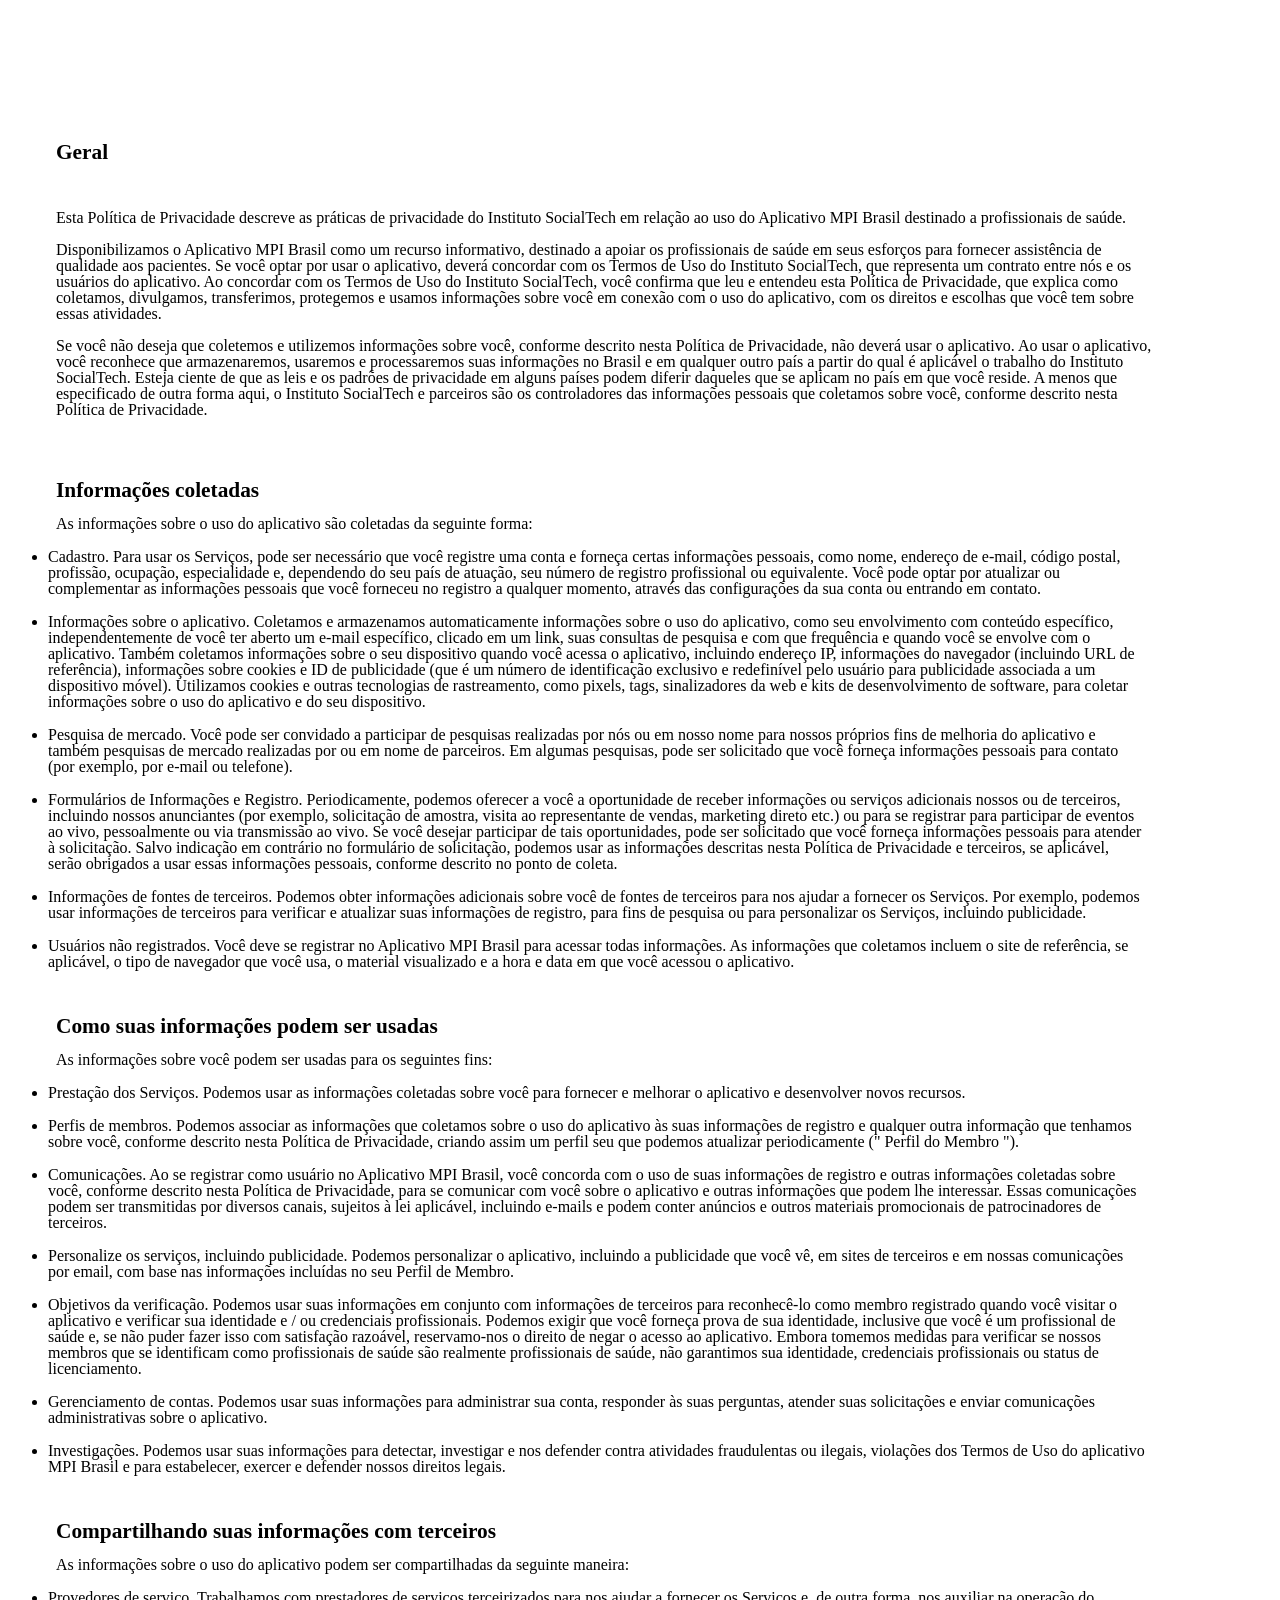
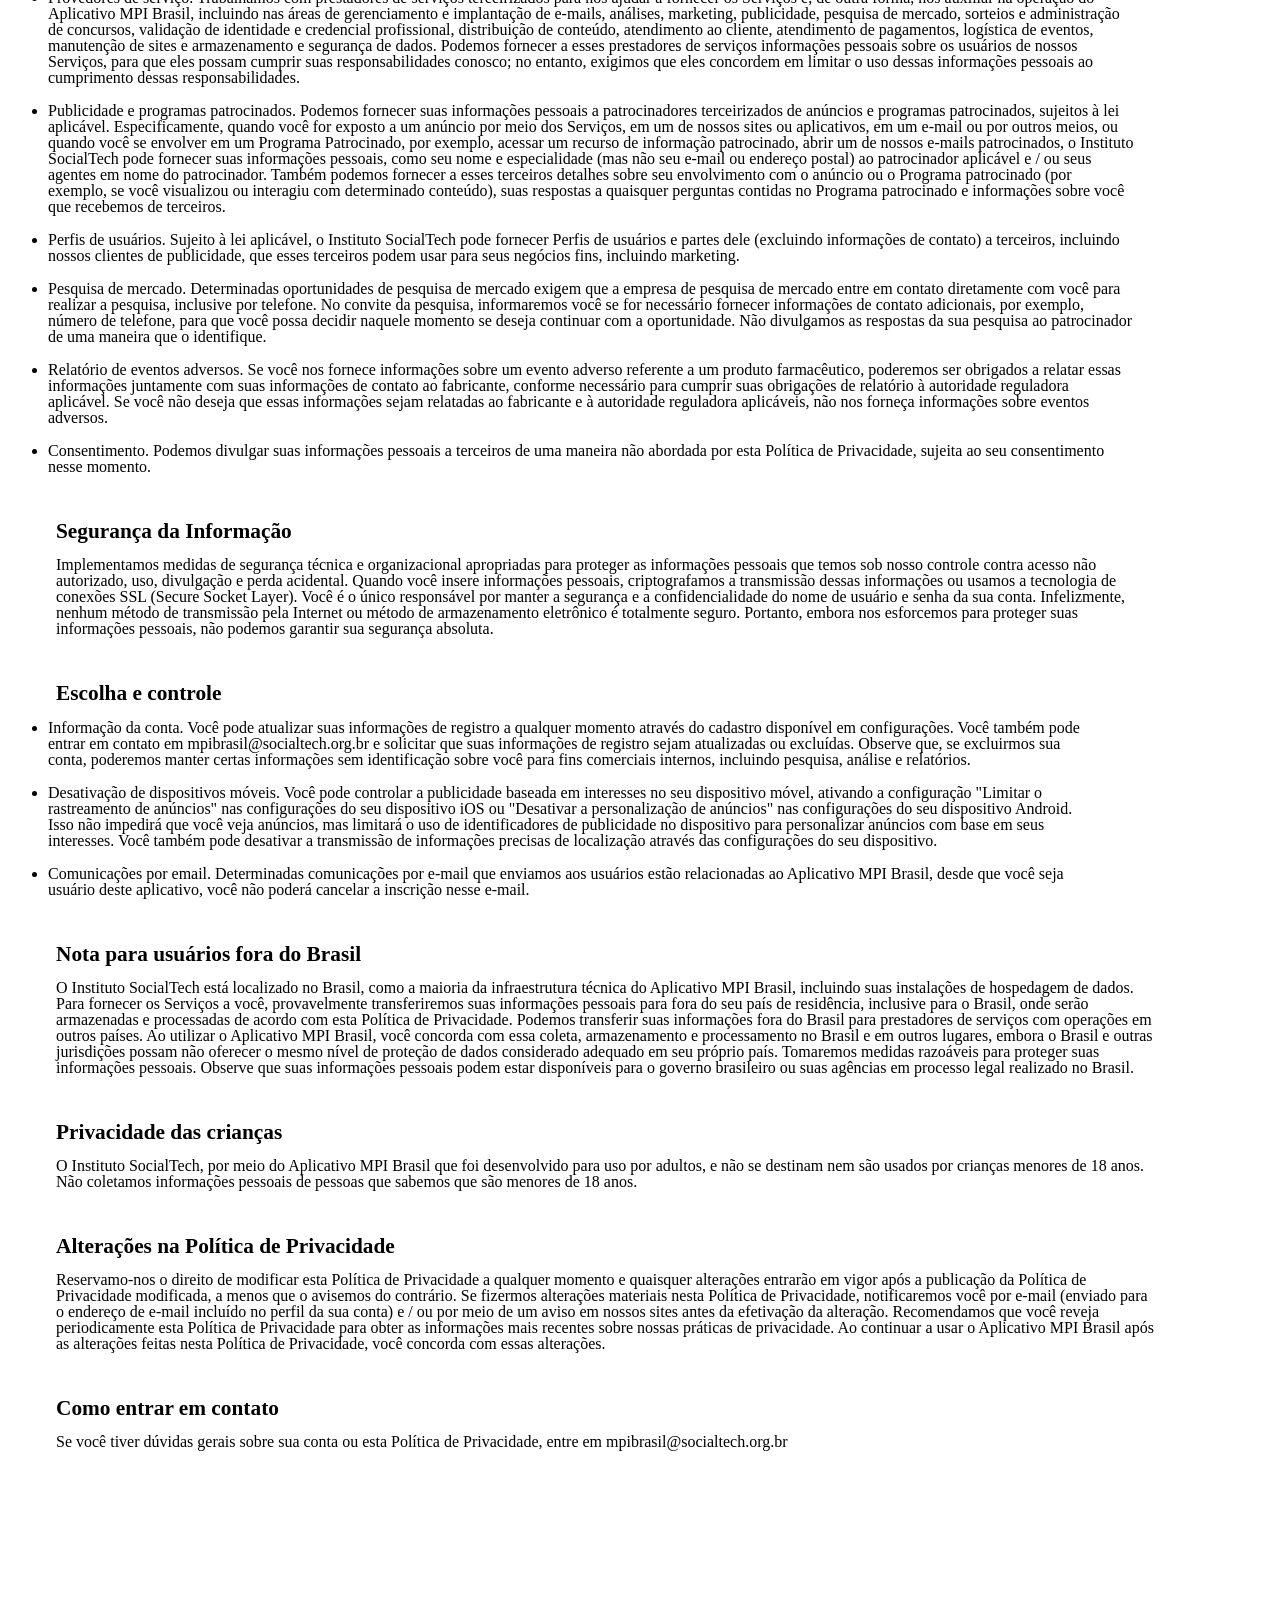
<file: privacy/index.html>
<!DOCTYPE html>
<html>
<head>
	<meta http-equiv="content-type" content="text/html; charset=utf-8"/>
	<title></title>
	<meta name="generator" content="LibreOffice 7.5.0.3 (MacOSX)"/>
	<meta name="created" content="2023-02-14T19:57:30.112119237"/>
	<meta name="changed" content="2023-02-14T20:10:56.676864405"/>
	<style type="text/css">
		@page { size: 8.27in 11.69in; margin: 0.79in }
		p { line-height: 115%; margin-bottom: 0.1in; background: transparent }
		a:link { color: #000080; text-decoration: underline }
		a:visited { color: #800000; text-decoration: underline }
	</style>
</head>
<body lang="en-US" link="#000080" vlink="#800000" dir="ltr"><p style="line-height: 100%; margin-left: 0.5in; margin-right: 1.19in; margin-bottom: 0in; background: transparent">
<br/>

</p>
<p style="line-height: 100%; margin-left: 0.5in; margin-right: 1.19in; margin-bottom: 0in; background: transparent">
<br/>

</p>
<p style="line-height: 100%; margin-left: 0.5in; margin-right: 1.19in; margin-bottom: 0in; background: transparent">
<br/>

</p>
<p style="line-height: 100%; margin-left: 0.5in; margin-right: 1.19in; margin-bottom: 0in; background: transparent">
<br/>

</p>
<p style="line-height: 100%; margin-left: 0.5in; margin-right: 1.19in; margin-bottom: 0in; background: transparent">
<font face="Helvetica Neue"><font size="4" style="font-size: 16pt"><b>Geral</b></font>
</font>
</p>
<p style="line-height: 100%; margin-left: 0.5in; margin-right: 1.19in; margin-bottom: 0in; background: transparent">
<br/>

</p>
<p style="line-height: 100%; margin-left: 0.5in; margin-right: 1.19in; margin-bottom: 0in; background: transparent">
<font face="Helvetica Neue">Esta Política de Privacidade descreve as
práticas de privacidade do Instituto SocialTech em relação ao uso
do Aplicativo MPI Brasil destinado a profissionais de saúde. </font>
</p>
<p style="line-height: 100%; margin-left: 0.5in; margin-right: 1.19in; margin-bottom: 0in; background: transparent">
<font face="Helvetica Neue">Disponibilizamos o Aplicativo MPI Brasil
como um recurso informativo, destinado a apoiar os profissionais de
saúde em seus esforços para fornecer assistência de qualidade aos
pacientes. Se você optar por usar o aplicativo, deverá concordar
com os Termos de Uso do Instituto SocialTech, que representa um
contrato entre nós e os usuários do aplicativo. Ao concordar com os
Termos de Uso do Instituto SocialTech, você confirma que leu e
entendeu esta Política de Privacidade, que explica como coletamos,
divulgamos, transferimos, protegemos e usamos informações sobre
você em conexão com o uso do aplicativo, com os direitos e escolhas
que você tem sobre essas atividades. </font>
</p>
<p style="line-height: 100%; margin-left: 0.5in; margin-right: 1.19in; margin-bottom: 0in; background: transparent">
<font face="Helvetica Neue">Se você não deseja que coletemos e
utilizemos informações sobre você, conforme descrito nesta
Política de Privacidade, não deverá usar o aplicativo. Ao usar o
aplicativo, você reconhece que armazenaremos, usaremos e
processaremos suas informações no Brasil e em qualquer outro país
a partir do qual é aplicável o trabalho do Instituto SocialTech.
Esteja ciente de que as leis e os padrões de privacidade em alguns
países podem diferir daqueles que se aplicam no país em que você
reside. A menos que especificado de outra forma aqui, o Instituto
SocialTech e parceiros são os controladores das informações
pessoais que coletamos sobre você, conforme descrito nesta Política
de Privacidade. </font>
</p>
<p style="line-height: 100%; margin-left: 0.5in; margin-right: 1.19in; margin-bottom: 0in; background: transparent">
<font face="Helvetica Neue"><br/>
</font><br/>

</p>
<p style="line-height: 100%; margin-left: 0.5in; margin-right: 1.19in; margin-bottom: 0in; background: transparent">
<font face="Helvetica Neue"><font size="4" style="font-size: 16pt"><b>Informações
coletadas</b></font> </font>
</p>
<p style="line-height: 100%; margin-left: 0.5in; margin-right: 1.19in; margin-bottom: 0in; background: transparent">
<font face="Helvetica Neue">As informações sobre o uso do
aplicativo são coletadas da seguinte forma: </font>
</p>
<ul>
	<li><p style="line-height: 100%; margin-right: 1.31in; margin-bottom: 0in; background: transparent; page-break-before: auto">
	<font face="Helvetica Neue">Cadastro. Para usar os Serviços, pode
	ser necessário que você registre uma conta e forneça certas
	informações pessoais, como nome, endereço de e-mail, código
	postal, profissão, ocupação, especialidade e, dependendo do seu
	país de atuação, seu número de registro profissional ou
	equivalente. Você pode optar por atualizar ou complementar as
	informações pessoais que você forneceu no registro a qualquer
	momento, através das configurações da sua conta ou entrando em
	contato. </font>
	</p>
	<li><p style="line-height: 100%; margin-right: 1.31in; margin-bottom: 0in; background: transparent">
	<font face="Helvetica Neue">Informações sobre o aplicativo.
	Coletamos e armazenamos automaticamente informações sobre o uso do
	aplicativo, como seu envolvimento com conteúdo específico,
	independentemente de você ter aberto um e-mail específico, clicado
	em um link, suas consultas de pesquisa e com que frequência e
	quando você se envolve com o aplicativo. Também coletamos
	informações sobre o seu dispositivo quando você acessa o
	aplicativo, incluindo endereço IP, informações do navegador
	(incluindo URL de referência), informações sobre cookies e ID de
	publicidade (que é um número de identificação exclusivo e
	redefinível pelo usuário para publicidade associada a um
	dispositivo móvel). Utilizamos cookies e outras tecnologias de
	rastreamento, como pixels, tags, sinalizadores da web e kits de
	desenvolvimento de software, para coletar informações sobre o uso
	do aplicativo e do seu dispositivo. </font>
	</p>
	<li><p style="line-height: 100%; margin-right: 1.31in; margin-bottom: 0in; background: transparent">
	<font face="Helvetica Neue">Pesquisa de mercado. Você pode ser
	convidado a participar de pesquisas realizadas por nós ou em nosso
	nome para nossos próprios fins de melhoria do aplicativo e também
	pesquisas de mercado realizadas por ou em nome de parceiros. Em
	algumas pesquisas, pode ser solicitado que você forneça
	informações pessoais para contato (por exemplo, por e-mail ou
	telefone). </font>
	</p>
	<li><p style="line-height: 100%; margin-right: 1.31in; margin-bottom: 0in; background: transparent">
	<font face="Helvetica Neue">Formulários de Informações e
	Registro. Periodicamente, podemos oferecer a você a oportunidade de
	receber informações ou serviços adicionais nossos ou de
	terceiros, incluindo nossos anunciantes (por exemplo, solicitação
	de amostra, visita ao representante de vendas, marketing direto
	etc.) ou para se registrar para participar de eventos ao vivo,
	pessoalmente ou via transmissão ao vivo. Se você desejar
	participar de tais oportunidades, pode ser solicitado que você
	forneça informações pessoais para atender à solicitação. Salvo
	indicação em contrário no formulário de solicitação, podemos
	usar as informações descritas nesta Política de Privacidade e
	terceiros, se aplicável, serão obrigados a usar essas informações
	pessoais, conforme descrito no ponto de coleta. </font>
	</p>
	<li><p style="line-height: 100%; margin-right: 1.31in; margin-bottom: 0in; background: transparent">
	<font face="Helvetica Neue">Informações de fontes de terceiros.
	Podemos obter informações adicionais sobre você de fontes de
	terceiros para nos ajudar a fornecer os Serviços. Por exemplo,
	podemos usar informações de terceiros para verificar e atualizar
	suas informações de registro, para fins de pesquisa ou para
	personalizar os Serviços, incluindo publicidade. </font>
	</p>
	<li><p style="line-height: 100%; margin-right: 1.31in; margin-bottom: 0in; background: transparent">
	<font face="Helvetica Neue">Usuários não registrados. Você deve
	se registrar no Aplicativo MPI Brasil para acessar todas
	informações. As informações que coletamos incluem o site de
	referência, se aplicável, o tipo de navegador que você usa, o
	material visualizado e a hora e data em que você acessou o
	aplicativo. </font>
	</p>
</ul>
<p style="line-height: 100%; margin-left: 0.5in; margin-right: 1.19in; margin-bottom: 0in; background: transparent">
<br/>

</p>
<p style="line-height: 100%; margin-left: 0.5in; margin-right: 1.19in; margin-bottom: 0in; background: transparent">
<font face="Helvetica Neue"><font size="4" style="font-size: 16pt"><b>Como
suas informações podem ser usadas</b></font> </font>
</p>
<p style="line-height: 100%; margin-left: 0.5in; margin-right: 1.19in; margin-bottom: 0in; background: transparent">
<font face="Helvetica Neue">As informações sobre você podem ser
usadas para os seguintes fins: </font>
</p>
<ul>
	<li><p style="line-height: 100%; margin-right: 1.31in; margin-bottom: 0in; background: transparent; page-break-before: auto">
	<font face="Helvetica Neue">Prestação dos Serviços. Podemos usar
	as informações coletadas sobre você para fornecer e melhorar o
	aplicativo e desenvolver novos recursos. </font>
	</p>
	<li><p style="line-height: 100%; margin-right: 1.31in; margin-bottom: 0in; background: transparent">
	<font face="Helvetica Neue">Perfis de membros. Podemos associar as
	informações que coletamos sobre o uso do aplicativo às suas
	informações de registro e qualquer outra informação que tenhamos
	sobre você, conforme descrito nesta Política de Privacidade,
	criando assim um perfil seu que podemos atualizar periodicamente (&quot;
	Perfil do Membro &quot;).</font></p>
	<li><p style="line-height: 100%; margin-right: 1.31in; margin-bottom: 0in; background: transparent">
	<font face="Helvetica Neue">Comunicações. Ao se registrar como
	usuário no Aplicativo MPI Brasil, você concorda com o uso de suas
	informações de registro e outras informações coletadas sobre
	você, conforme descrito nesta Política de Privacidade, para se
	comunicar com você sobre o aplicativo e outras informações que
	podem lhe interessar. Essas comunicações podem ser transmitidas
	por diversos canais, sujeitos à lei aplicável, incluindo e-mails e
	podem conter anúncios e outros materiais promocionais de
	patrocinadores de terceiros.</font></p>
	<li><p style="line-height: 100%; margin-right: 1.31in; margin-bottom: 0in; background: transparent">
	<font face="Helvetica Neue">Personalize os serviços, incluindo
	publicidade. Podemos personalizar o aplicativo, incluindo a
	publicidade que você vê, em sites de terceiros e em nossas
	comunicações por email, com base nas informações incluídas no
	seu Perfil de Membro. </font>
	</p>
	<li><p style="line-height: 100%; margin-right: 1.31in; margin-bottom: 0in; background: transparent">
	<font face="Helvetica Neue">Objetivos da verificação. Podemos usar
	suas informações em conjunto com informações de terceiros para
	reconhecê-lo como membro registrado quando você visitar o
	aplicativo e verificar sua identidade e / ou credenciais
	profissionais. Podemos exigir que você forneça prova de sua
	identidade, inclusive que você é um profissional de saúde e, se
	não puder fazer isso com satisfação razoável, reservamo-nos o
	direito de negar o acesso ao aplicativo. Embora tomemos medidas para
	verificar se nossos membros que se identificam como profissionais de
	saúde são realmente profissionais de saúde, não garantimos sua
	identidade, credenciais profissionais ou status de licenciamento. </font>
	</p>
	<li><p style="line-height: 100%; margin-right: 1.31in; margin-bottom: 0in; background: transparent">
	<font face="Helvetica Neue">Gerenciamento de contas. Podemos usar
	suas informações para administrar sua conta, responder às suas
	perguntas, atender suas solicitações e enviar comunicações
	administrativas sobre o aplicativo. </font>
	</p>
	<li><p style="line-height: 100%; margin-right: 1.31in; margin-bottom: 0in; background: transparent">
	<font face="Helvetica Neue">Investigações. Podemos usar suas
	informações para detectar, investigar e nos defender contra
	atividades fraudulentas ou ilegais, violações dos Termos de Uso do
	aplicativo MPI Brasil e para estabelecer, exercer e defender nossos
	direitos legais. </font>
	</p>
</ul>
<p style="line-height: 100%; margin-left: 0.5in; margin-right: 1.19in; margin-bottom: 0in; background: transparent">
<br/>

</p>
<p style="line-height: 100%; margin-left: 0.5in; margin-right: 1.19in; margin-bottom: 0in; background: transparent">
<font face="Helvetica Neue"><font size="4" style="font-size: 16pt"><b>Compartilhando
suas informações com terceiros</b></font> </font>
</p>
<p style="line-height: 100%; margin-left: 0.5in; margin-right: 1.19in; margin-bottom: 0in; background: transparent">
<font face="Helvetica Neue">As informações sobre o uso do
aplicativo podem ser compartilhadas da seguinte maneira: </font>
</p>
<ul>
	<li><p style="line-height: 100%; margin-right: 1.44in; margin-bottom: 0in; background: transparent; page-break-before: auto">
	<font face="Helvetica Neue">Provedores de serviço. Trabalhamos com
	prestadores de serviços terceirizados para nos ajudar a fornecer os
	Serviços e, de outra forma, nos auxiliar na operação do
	Aplicativo MPI Brasil, incluindo nas áreas de gerenciamento e
	implantação de e-mails, análises, marketing, publicidade,
	pesquisa de mercado, sorteios e administração de concursos,
	validação de identidade e credencial profissional, distribuição
	de conteúdo, atendimento ao cliente, atendimento de pagamentos,
	logística de eventos, manutenção de sites e armazenamento e
	segurança de dados. Podemos fornecer a esses prestadores de
	serviços informações pessoais sobre os usuários de nossos
	Serviços, para que eles possam cumprir suas responsabilidades
	conosco; no entanto, exigimos que eles concordem em limitar o uso
	dessas informações pessoais ao cumprimento dessas
	responsabilidades. </font>
	</p>
	<li><p style="line-height: 100%; margin-right: 1.44in; margin-bottom: 0in; background: transparent">
	<font face="Helvetica Neue">Publicidade e programas patrocinados.
	Podemos fornecer suas informações pessoais a patrocinadores
	terceirizados de anúncios e programas patrocinados, sujeitos à lei
	aplicável. Especificamente, quando você for exposto a um anúncio
	por meio dos Serviços, em um de nossos sites ou aplicativos, em um
	e-mail ou por outros meios, ou quando você se envolver em um
	Programa Patrocinado, por exemplo, acessar um recurso de informação
	patrocinado, abrir um de nossos e-mails patrocinados, o Instituto
	SocialTech pode fornecer suas informações pessoais, como seu nome
	e especialidade (mas não seu e-mail ou endereço postal) ao
	patrocinador aplicável e / ou seus agentes em nome do patrocinador.
	Também podemos fornecer a esses terceiros detalhes sobre seu
	envolvimento com o anúncio ou o Programa patrocinado (por exemplo,
	se você visualizou ou interagiu com determinado conteúdo), suas
	respostas a quaisquer perguntas contidas no Programa patrocinado e
	informações sobre você que recebemos de terceiros. </font>
	</p>
	<li><p style="line-height: 100%; margin-right: 1.44in; margin-bottom: 0in; background: transparent">
	<font face="Helvetica Neue">Perfis de usuários. Sujeito à lei
	aplicável, o Instituto SocialTech pode fornecer Perfis de usuários
	e partes dele (excluindo informações de contato) a terceiros,
	incluindo nossos clientes de publicidade, que esses terceiros podem
	usar para seus negócios fins, incluindo marketing. </font>
	</p>
	<li><p style="line-height: 100%; margin-right: 1.44in; margin-bottom: 0in; background: transparent">
	<font face="Helvetica Neue">Pesquisa de mercado. Determinadas
	oportunidades de pesquisa de mercado exigem que a empresa de
	pesquisa de mercado entre em contato diretamente com você para
	realizar a pesquisa, inclusive por telefone. No convite da pesquisa,
	informaremos você se for necessário fornecer informações de
	contato adicionais, por exemplo, número de telefone, para que você
	possa decidir naquele momento se deseja continuar com a
	oportunidade. Não divulgamos as respostas da sua pesquisa ao
	patrocinador de uma maneira que o identifique. </font>
	</p>
	<li><p style="line-height: 100%; margin-right: 1.44in; margin-bottom: 0in; background: transparent">
	<font face="Helvetica Neue">Relatório de eventos adversos. Se você
	nos fornece informações sobre um evento adverso referente a um
	produto farmacêutico, poderemos ser obrigados a relatar essas
	informações juntamente com suas informações de contato ao
	fabricante, conforme necessário para cumprir suas obrigações de
	relatório à autoridade reguladora aplicável. Se você não deseja
	que essas informações sejam relatadas ao fabricante e à
	autoridade reguladora aplicáveis, não nos forneça informações
	sobre eventos adversos. </font>
	</p>
	<li><p style="line-height: 100%; margin-right: 1.44in; margin-bottom: 0in; background: transparent">
	<font face="Helvetica Neue">Consentimento. Podemos divulgar suas
	informações pessoais a terceiros de uma maneira não abordada por
	esta Política de Privacidade, sujeita ao seu consentimento nesse
	momento. </font>
	</p>
</ul>
<p style="line-height: 100%; margin-left: 0.5in; margin-right: 1.19in; margin-bottom: 0in; background: transparent">
<br/>

</p>
<p style="line-height: 100%; margin-left: 0.5in; margin-right: 1.19in; margin-bottom: 0in; background: transparent">
<font face="Helvetica Neue"><font size="4" style="font-size: 16pt"><b>Segurança
da Informação</b></font> </font>
</p>
<p style="line-height: 100%; margin-left: 0.5in; margin-right: 1.19in; margin-bottom: 0in; background: transparent">
<font face="Helvetica Neue">Implementamos medidas de segurança
técnica e organizacional apropriadas para proteger as informações
pessoais que temos sob nosso controle contra acesso não autorizado,
uso, divulgação e perda acidental. Quando você insere informações
pessoais, criptografamos a transmissão dessas informações ou
usamos a tecnologia de conexões SSL (Secure Socket Layer). Você é
o único responsável por manter a segurança e a confidencialidade
do nome de usuário e senha da sua conta. Infelizmente, nenhum método
de transmissão pela Internet ou método de armazenamento eletrônico
é totalmente seguro. Portanto, embora nos esforcemos para proteger
suas informações pessoais, não podemos garantir sua segurança
absoluta. </font>
</p>
<p style="line-height: 100%; margin-left: 0.5in; margin-right: 1.19in; margin-bottom: 0in; background: transparent">
<br/>

</p>
<p style="line-height: 100%; margin-left: 0.5in; margin-right: 1.19in; margin-bottom: 0in; background: transparent">
<font face="Helvetica Neue"><font size="4" style="font-size: 16pt"><b>Escolha
e controle</b></font> </font>
</p>
<ul>
	<li><p style="line-height: 100%; margin-right: 1.94in; margin-bottom: 0in; background: transparent; page-break-before: auto">
	<font face="Helvetica Neue">Informação da conta. Você pode
	atualizar suas informações de registro a qualquer momento através
	do cadastro disponível em configurações. Você também pode
	entrar em contato em mpibrasil@socialtech.org.br e solicitar que
	suas informações de registro sejam atualizadas ou excluídas.
	Observe que, se excluirmos sua conta, poderemos manter certas
	informações sem identificação sobre você para fins comerciais
	internos, incluindo pesquisa, análise e relatórios. </font>
	</p>
	<li><p style="line-height: 100%; margin-right: 1.94in; margin-bottom: 0in; background: transparent">
	<font face="Helvetica Neue">Desativação de dispositivos móveis.
	Você pode controlar a publicidade baseada em interesses no seu
	dispositivo móvel, ativando a configuração &quot;Limitar o
	rastreamento de anúncios&quot; nas configurações do seu
	dispositivo iOS ou &quot;Desativar a personalização de anúncios&quot;
	nas configurações do seu dispositivo Android. Isso não impedirá
	que você veja anúncios, mas limitará o uso de identificadores de
	publicidade no dispositivo para personalizar anúncios com base em
	seus interesses. Você também pode desativar a transmissão de
	informações precisas de localização através das configurações
	do seu dispositivo. </font>
	</p>
	<li><p style="line-height: 100%; margin-right: 1.94in; margin-bottom: 0in; background: transparent">
	<font face="Helvetica Neue">Comunicações por email. Determinadas
	comunicações por e-mail que enviamos aos usuários estão
	relacionadas ao Aplicativo MPI Brasil, desde que você seja usuário
	deste aplicativo, você não poderá cancelar a inscrição nesse
	e-mail. </font>
	</p>
</ul>
<p style="line-height: 100%; margin-left: 0.5in; margin-right: 1.19in; margin-bottom: 0in; background: transparent">
<br/>

</p>
<p style="line-height: 100%; margin-left: 0.5in; margin-right: 1.19in; margin-bottom: 0in; background: transparent">
<font face="Helvetica Neue"><font size="4" style="font-size: 16pt"><b>Nota
para usuários fora do Brasil</b></font> </font>
</p>
<p style="line-height: 100%; margin-left: 0.5in; margin-right: 1.19in; margin-bottom: 0in; background: transparent">
<font face="Helvetica Neue">O Instituto SocialTech está localizado
no Brasil, como a maioria da infraestrutura técnica do Aplicativo
MPI Brasil, incluindo suas instalações de hospedagem de dados. Para
fornecer os Serviços a você, provavelmente transferiremos suas
informações pessoais para fora do seu país de residência,
inclusive para o Brasil, onde serão armazenadas e processadas de
acordo com esta Política de Privacidade. Podemos transferir suas
informações fora do Brasil para prestadores de serviços com
operações em outros países. Ao utilizar o Aplicativo MPI Brasil,
você concorda com essa coleta, armazenamento e processamento no
Brasil e em outros lugares, embora o Brasil e outras jurisdições
possam não oferecer o mesmo nível de proteção de dados
considerado adequado em seu próprio país. Tomaremos medidas
razoáveis para proteger suas informações pessoais. Observe que
suas informações pessoais podem estar disponíveis para o governo
brasileiro ou suas agências em processo legal realizado no Brasil. </font>
</p>
<p style="line-height: 100%; margin-left: 0.5in; margin-right: 1.19in; margin-bottom: 0in; background: transparent">
<br/>

</p>
<p style="line-height: 100%; margin-left: 0.5in; margin-right: 1.19in; margin-bottom: 0in; background: transparent">
<font face="Helvetica Neue"><font size="4" style="font-size: 16pt"><b>Privacidade
das crianças</b></font> </font>
</p>
<p style="line-height: 100%; margin-left: 0.5in; margin-right: 1.19in; margin-bottom: 0in; background: transparent">
<font face="Helvetica Neue">O Instituto SocialTech, por meio do
Aplicativo MPI Brasil que foi desenvolvido para uso por adultos, e
não se destinam nem são usados por crianças menores de 18 anos.
Não coletamos informações pessoais de pessoas que sabemos que são
menores de 18 anos. </font>
</p>
<p style="line-height: 100%; margin-left: 0.5in; margin-right: 1.19in; margin-bottom: 0in; background: transparent">
<br/>

</p>
<p style="line-height: 100%; margin-left: 0.5in; margin-right: 1.19in; margin-bottom: 0in; background: transparent">
<font face="Helvetica Neue"><font size="4" style="font-size: 16pt"><b>Alterações
na Política de Privacidade</b></font> </font>
</p>
<p style="line-height: 100%; margin-left: 0.5in; margin-right: 1.19in; margin-bottom: 0in; background: transparent">
<font face="Helvetica Neue">Reservamo-nos o direito de modificar esta
Política de Privacidade a qualquer momento e quaisquer alterações
entrarão em vigor após a publicação da Política de Privacidade
modificada, a menos que o avisemos do contrário. Se fizermos
alterações materiais nesta Política de Privacidade, notificaremos
você por e-mail (enviado para o endereço de e-mail incluído no
perfil da sua conta) e / ou por meio de um aviso em nossos sites
antes da efetivação da alteração. Recomendamos que você reveja
periodicamente esta Política de Privacidade para obter as
informações mais recentes sobre nossas práticas de privacidade. Ao
continuar a usar o Aplicativo MPI Brasil após as alterações feitas
nesta Política de Privacidade, você concorda com essas alterações.
</font>
</p>
<p style="line-height: 100%; margin-left: 0.5in; margin-right: 1.19in; margin-bottom: 0in; background: transparent">
<br/>

</p>
<p style="line-height: 100%; margin-left: 0.5in; margin-right: 1.19in; margin-bottom: 0in; background: transparent">
<font face="Helvetica Neue"><font size="4" style="font-size: 16pt"><b>Como
entrar em contato</b></font> </font>
</p>
<p style="line-height: 100%; margin-left: 0.5in; margin-right: 1.19in; margin-bottom: 0in; background: transparent">
<font face="Helvetica Neue">Se você tiver dúvidas gerais sobre sua
conta ou esta Política de Privacidade, entre em
mpibrasil@socialtech.org.br </font>
</p>
<p style="line-height: 100%; margin-left: 0.5in; margin-right: 1.19in; margin-bottom: 0in; background: transparent">
<br/>

</p>
<p style="line-height: 100%; margin-left: 0.5in; margin-right: 1.19in; margin-bottom: 0in; background: transparent">
<br/>

</p>
<p style="line-height: 100%; margin-left: 0.5in; margin-right: 1.19in; margin-bottom: 0in; background: transparent">
<br/>

</p>
<p style="line-height: 100%; margin-left: 0.5in; margin-right: 1.19in; margin-bottom: 0in; background: transparent">
<br/>

</p>
<p style="line-height: 100%; margin-left: 0.5in; margin-right: 1.19in; margin-bottom: 0in; background: transparent">
<br/>

</p>
</body>
</html>
</file>
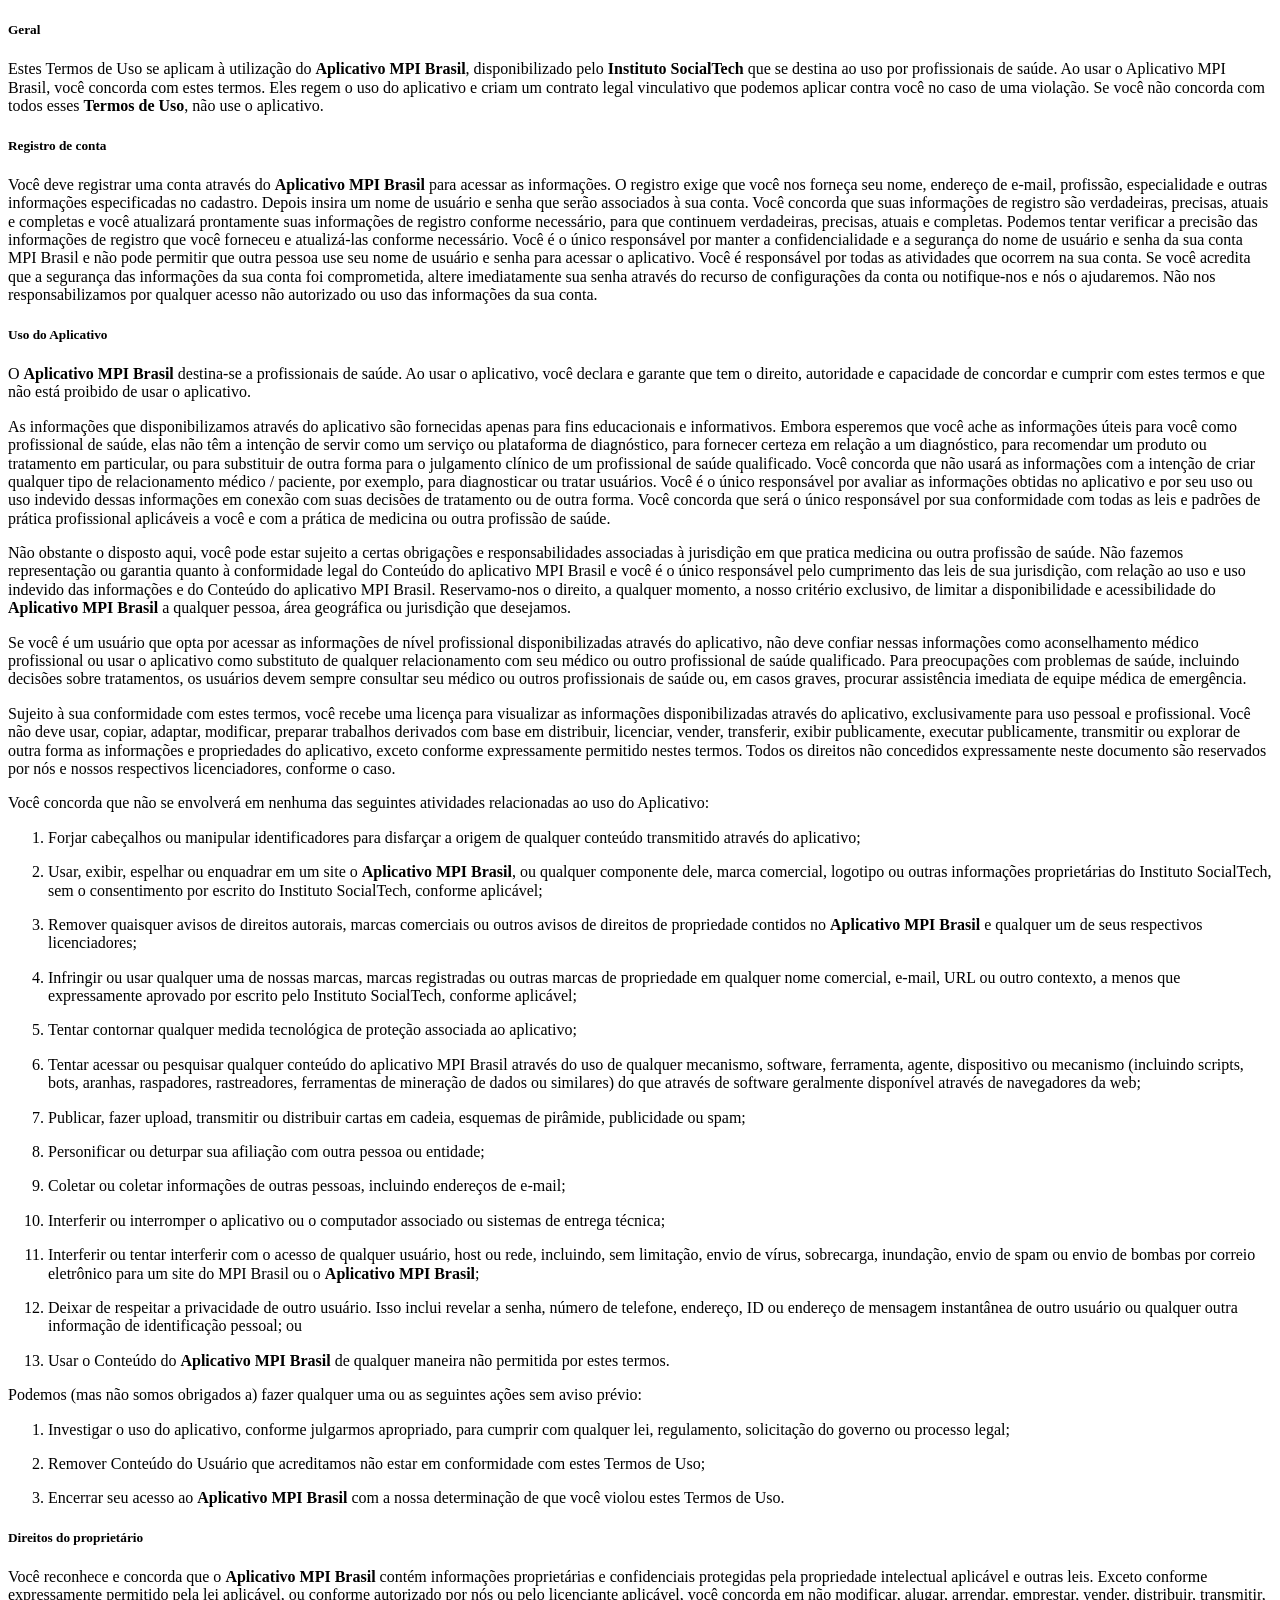
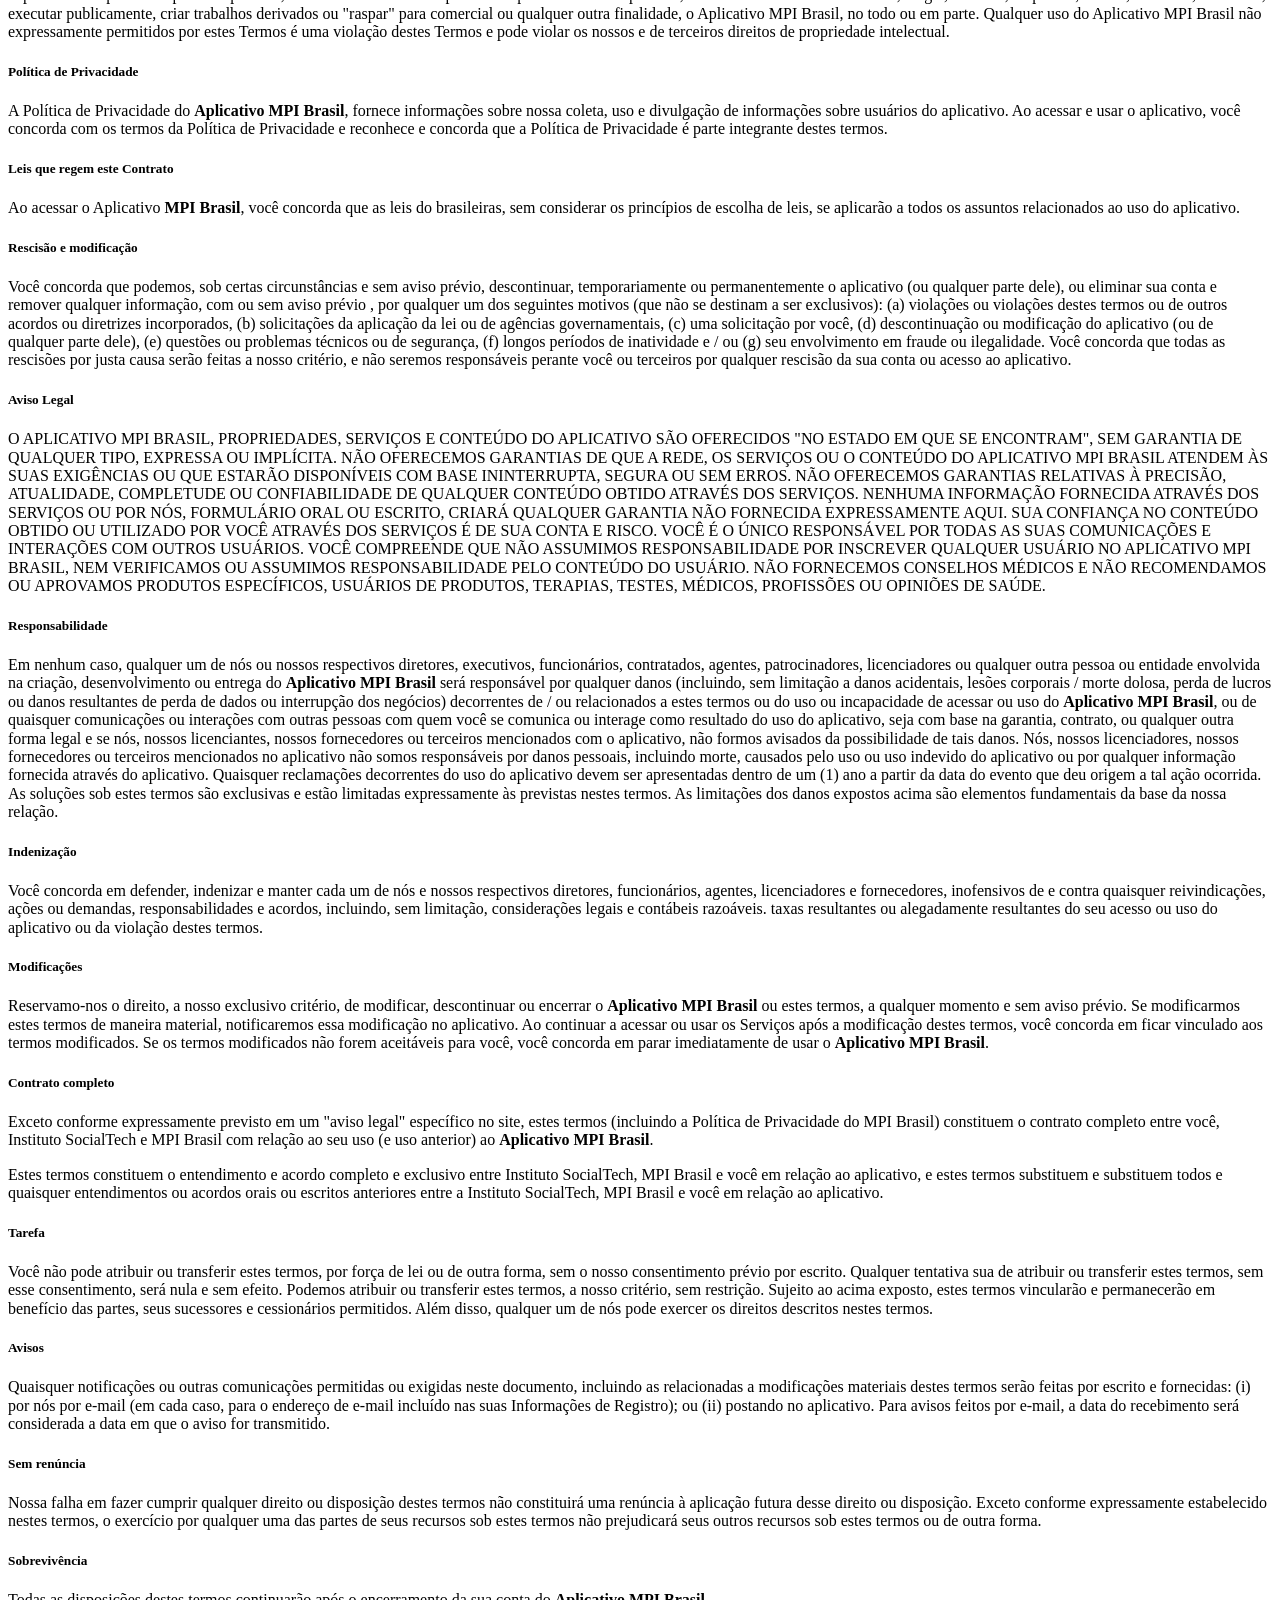
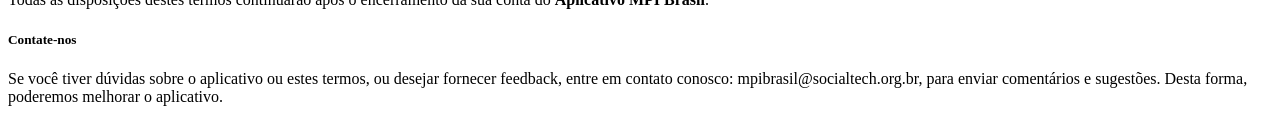
<file: terms/index.html>
<!DOCTYPE html>
<html>
<head>
	<meta http-equiv="content-type" content="text/html; charset=utf-8"/>
	<title></title>
	<style type="text/css">
		@page { size: 8.27in 11.69in; margin: 0.79in }
		p { line-height: 115%; margin-bottom: 0.1in; background: transparent }
		a:link { color: #000080; text-decoration: underline }
		a:visited { color: #800000; text-decoration: underline }
	</style>
</head>
<body>
<h5>Geral</h5>
<p>Estes Termos de Uso se aplicam à utilização do <strong>Aplicativo MPI Brasil</strong>, disponibilizado pelo <strong>Instituto SocialTech</strong> que se destina ao uso por profissionais de saúde. Ao usar o Aplicativo MPI Brasil, você concorda com estes termos. Eles regem o uso do aplicativo e criam um contrato legal vinculativo que podemos aplicar contra você no caso de uma violação. Se você não concorda com todos esses <strong>Termos de Uso</strong>, não use o aplicativo.</p>
<h5>Registro de conta</h5>
<p>Você deve registrar uma conta através do <strong>Aplicativo MPI Brasil</strong> para acessar as informações. O registro exige que você nos forneça seu nome, endereço de e-mail, profissão, especialidade e outras informações especificadas no cadastro. Depois insira um nome de usuário e senha que serão associados à sua conta. Você concorda que suas informações de registro são verdadeiras, precisas, atuais e completas e você atualizará prontamente suas informações de registro conforme necessário, para que continuem verdadeiras, precisas, atuais e completas. Podemos tentar verificar a precisão das informações de registro que você forneceu e atualizá-las conforme necessário. Você é o único responsável por manter a confidencialidade e a segurança do nome de usuário e senha da sua conta MPI Brasil e não pode permitir que outra pessoa use seu nome de usuário e senha para acessar o aplicativo. Você é responsável por todas as atividades que ocorrem na sua conta. Se você acredita que a segurança das informações da sua conta foi comprometida, altere imediatamente sua senha através do recurso de configurações da conta ou notifique-nos e nós o ajudaremos. Não nos responsabilizamos por qualquer acesso não autorizado ou uso das informações da sua conta.</p>
<h5>Uso do Aplicativo</h5>
<p>O <strong>Aplicativo MPI Brasil</strong> destina-se a profissionais de saúde. Ao usar o aplicativo, você declara e garante que tem o direito, autoridade e capacidade de concordar e cumprir com estes termos e que não está proibido de usar o aplicativo.</p>
<p>As informações que disponibilizamos através do aplicativo são fornecidas apenas para fins educacionais e informativos. Embora esperemos que você ache as informações úteis para você como profissional de saúde, elas não têm a intenção de servir como um serviço ou plataforma de diagnóstico, para fornecer certeza em relação a um diagnóstico, para recomendar um produto ou tratamento em particular, ou para substituir de outra forma para o julgamento clínico de um profissional de saúde qualificado. Você concorda que não usará as informações com a intenção de criar qualquer tipo de relacionamento médico / paciente, por exemplo, para diagnosticar ou tratar usuários. Você é o único responsável por avaliar as informações obtidas no aplicativo e por seu uso ou uso indevido dessas informações em conexão com suas decisões de tratamento ou de outra forma. Você concorda que será o único responsável por sua conformidade com todas as leis e padrões de prática profissional aplicáveis a você e com a prática de medicina ou outra profissão de saúde.</p>
<p>Não obstante o disposto aqui, você pode estar sujeito a certas obrigações e responsabilidades associadas à jurisdição em que pratica medicina ou outra profissão de saúde. Não fazemos representação ou garantia quanto à conformidade legal do Conteúdo do aplicativo MPI Brasil e você é o único responsável pelo cumprimento das leis de sua jurisdição, com relação ao uso e uso indevido das informações e do Conteúdo do aplicativo MPI Brasil. Reservamo-nos o direito, a qualquer momento, a nosso critério exclusivo, de limitar a disponibilidade e acessibilidade do <strong>Aplicativo MPI Brasil</strong> a qualquer pessoa, área geográfica ou jurisdição que desejamos.</p>
<p>Se você é um usuário que opta por acessar as informações de nível profissional disponibilizadas através do aplicativo, não deve confiar nessas informações como aconselhamento médico profissional ou usar o aplicativo como substituto de qualquer relacionamento com seu médico ou outro profissional de saúde qualificado. Para preocupações com problemas de saúde, incluindo decisões sobre tratamentos, os usuários devem sempre consultar seu médico ou outros profissionais de saúde ou, em casos graves, procurar assistência imediata de equipe médica de emergência.</p>
<p>Sujeito à sua conformidade com estes termos, você recebe uma licença para visualizar as informações disponibilizadas através do aplicativo, exclusivamente para uso pessoal e profissional. Você não deve usar, copiar, adaptar, modificar, preparar trabalhos derivados com base em distribuir, licenciar, vender, transferir, exibir publicamente, executar publicamente, transmitir ou explorar de outra forma as informações e propriedades do aplicativo, exceto conforme expressamente permitido nestes termos. Todos os direitos não concedidos expressamente neste documento são reservados por nós e nossos respectivos licenciadores, conforme o caso.</p>
<p>Você concorda que não se envolverá em nenhuma das seguintes atividades relacionadas ao uso do Aplicativo:</p>
<ol>
<li>
<p>Forjar cabeçalhos ou manipular identificadores para disfarçar a origem de qualquer conteúdo transmitido através do aplicativo;</p>
</li>
<li>
<p>Usar, exibir, espelhar ou enquadrar em um site o <strong>Aplicativo MPI Brasil</strong>, ou qualquer componente dele, marca comercial, logotipo ou outras informações proprietárias do Instituto SocialTech, sem o consentimento por escrito do Instituto SocialTech, conforme aplicável;</p>
</li>
<li>
<p>Remover quaisquer avisos de direitos autorais, marcas comerciais ou outros avisos de direitos de propriedade contidos no <strong>Aplicativo MPI Brasil</strong> e qualquer um de seus respectivos licenciadores;</p>
</li>
<li>
<p>Infringir ou usar qualquer uma de nossas marcas, marcas registradas ou outras marcas de propriedade em qualquer nome comercial, e-mail, URL ou outro contexto, a menos que expressamente aprovado por escrito pelo Instituto SocialTech, conforme aplicável;</p>
</li>
<li>
<p>Tentar contornar qualquer medida tecnológica de proteção associada ao aplicativo;</p>
</li>
<li>
<p>Tentar acessar ou pesquisar qualquer conteúdo do aplicativo MPI Brasil através do uso de qualquer mecanismo, software, ferramenta, agente, dispositivo ou mecanismo (incluindo scripts, bots, aranhas, raspadores, rastreadores, ferramentas de mineração de dados ou similares) do que através de software geralmente disponível através de navegadores da web;</p>
</li>
<li>
<p>Publicar, fazer upload, transmitir ou distribuir cartas em cadeia, esquemas de pirâmide, publicidade ou spam;</p>
</li>
<li>
<p>Personificar ou deturpar sua afiliação com outra pessoa ou entidade;</p>
</li>
<li>
<p>Coletar ou coletar informações de outras pessoas, incluindo endereços de e-mail;</p>
</li>
<li>
<p>Interferir ou interromper o aplicativo ou o computador associado ou sistemas de entrega técnica;</p>
</li>
<li>
<p>Interferir ou tentar interferir com o acesso de qualquer usuário, host ou rede, incluindo, sem limitação, envio de vírus, sobrecarga, inundação, envio de spam ou envio de bombas por correio eletrônico para um site do MPI Brasil ou o <strong>Aplicativo MPI Brasil</strong>;</p>
</li>
<li>
<p>Deixar de respeitar a privacidade de outro usuário. Isso inclui revelar a senha, número de telefone, endereço, ID ou endereço de mensagem instantânea de outro usuário ou qualquer outra informação de identificação pessoal; ou</p>
</li>
<li>
<p>Usar o Conteúdo do <strong>Aplicativo MPI Brasil</strong> de qualquer maneira não permitida por estes termos.</p>
</li>
</ol>
<p>Podemos (mas não somos obrigados a) fazer qualquer uma ou as seguintes ações sem aviso prévio:</p>
<ol>
<li>
<p>Investigar o uso do aplicativo, conforme julgarmos apropriado, para cumprir com qualquer lei, regulamento, solicitação do governo ou processo legal;</p>
</li>
<li>
<p>Remover Conteúdo do Usuário que acreditamos não estar em conformidade com estes Termos de Uso;</p>
</li>
<li>
<p>Encerrar seu acesso ao <strong>Aplicativo MPI Brasil</strong> com a nossa determinação de que você violou estes Termos de Uso.</p>
</li>
</ol>
<h5>Direitos do proprietário</h5>
<p>Você reconhece e concorda que o <strong>Aplicativo MPI Brasil</strong> contém informações proprietárias e confidenciais protegidas pela propriedade intelectual aplicável e outras leis. Exceto conforme expressamente permitido pela lei aplicável, ou conforme autorizado por nós ou pelo licenciante aplicável, você concorda em não modificar, alugar, arrendar, emprestar, vender, distribuir, transmitir, executar publicamente, criar trabalhos derivados ou &quot;raspar&quot; para comercial ou qualquer outra finalidade, o Aplicativo MPI Brasil, no todo ou em parte. Qualquer uso do Aplicativo MPI Brasil não expressamente permitidos por estes Termos é uma violação destes Termos e pode violar os nossos e de terceiros direitos de propriedade intelectual.</p>
<h5>Política de Privacidade</h5>
<p>A Política de Privacidade do <strong>Aplicativo MPI Brasil</strong>, fornece informações sobre nossa coleta, uso e divulgação de informações sobre usuários do aplicativo. Ao acessar e usar o aplicativo, você concorda com os termos da Política de Privacidade e reconhece e concorda que a Política de Privacidade é parte integrante destes termos.</p>
<h5>Leis que regem este Contrato</h5>
<p>Ao acessar o Aplicativo <strong>MPI Brasil</strong>, você concorda que as leis do brasileiras, sem considerar os princípios de escolha de leis, se aplicarão a todos os assuntos relacionados ao uso do aplicativo.</p>
<h5>Rescisão e modificação</h5>
<p>Você concorda que podemos, sob certas circunstâncias e sem aviso prévio, descontinuar, temporariamente ou permanentemente o aplicativo (ou qualquer parte dele), ou eliminar sua conta e remover qualquer informação, com ou sem aviso prévio , por qualquer um dos seguintes motivos (que não se destinam a ser exclusivos): (a) violações ou violações destes termos ou de outros acordos ou diretrizes incorporados, (b) solicitações da aplicação da lei ou de agências governamentais, (c) uma solicitação por você, (d) descontinuação ou modificação do aplicativo (ou de qualquer parte dele), (e) questões ou problemas técnicos ou de segurança, (f) longos períodos de inatividade e / ou (g) seu envolvimento em fraude ou ilegalidade. Você concorda que todas as rescisões por justa causa serão feitas a nosso critério, e não seremos responsáveis perante você ou terceiros por qualquer rescisão da sua conta ou acesso ao aplicativo.</p>
<h5>Aviso Legal</h5>
<p>O APLICATIVO MPI BRASIL, PROPRIEDADES, SERVIÇOS E CONTEÚDO DO APLICATIVO SÃO OFERECIDOS &quot;NO ESTADO EM QUE SE ENCONTRAM&quot;, SEM GARANTIA DE QUALQUER TIPO, EXPRESSA OU IMPLÍCITA. NÃO OFERECEMOS GARANTIAS DE QUE A REDE, OS SERVIÇOS OU O CONTEÚDO DO APLICATIVO MPI BRASIL ATENDEM ÀS SUAS EXIGÊNCIAS OU QUE ESTARÃO DISPONÍVEIS COM BASE ININTERRUPTA, SEGURA OU SEM ERROS. NÃO OFERECEMOS GARANTIAS RELATIVAS À PRECISÃO, ATUALIDADE, COMPLETUDE OU CONFIABILIDADE DE QUALQUER CONTEÚDO OBTIDO ATRAVÉS DOS SERVIÇOS. NENHUMA INFORMAÇÃO FORNECIDA ATRAVÉS DOS SERVIÇOS OU POR NÓS, FORMULÁRIO ORAL OU ESCRITO, CRIARÁ QUALQUER GARANTIA NÃO FORNECIDA EXPRESSAMENTE AQUI. SUA CONFIANÇA NO CONTEÚDO OBTIDO OU UTILIZADO POR VOCÊ ATRAVÉS DOS SERVIÇOS É DE SUA CONTA E RISCO. VOCÊ É O ÚNICO RESPONSÁVEL POR TODAS AS SUAS COMUNICAÇÕES E INTERAÇÕES COM OUTROS USUÁRIOS. VOCÊ COMPREENDE QUE NÃO ASSUMIMOS RESPONSABILIDADE POR INSCREVER QUALQUER USUÁRIO NO APLICATIVO MPI BRASIL, NEM VERIFICAMOS OU ASSUMIMOS RESPONSABILIDADE PELO CONTEÚDO DO USUÁRIO. NÃO FORNECEMOS CONSELHOS MÉDICOS E NÃO RECOMENDAMOS OU APROVAMOS PRODUTOS ESPECÍFICOS, USUÁRIOS DE PRODUTOS, TERAPIAS, TESTES, MÉDICOS, PROFISSÕES OU OPINIÕES DE SAÚDE.</p>
<h5>Responsabilidade</h5>
<p>Em nenhum caso, qualquer um de nós ou nossos respectivos diretores, executivos, funcionários, contratados, agentes, patrocinadores, licenciadores ou qualquer outra pessoa ou entidade envolvida na criação, desenvolvimento ou entrega do <strong>Aplicativo MPI Brasil</strong> será responsável por qualquer danos (incluindo, sem limitação a danos acidentais, lesões corporais / morte dolosa, perda de lucros ou danos resultantes de perda de dados ou interrupção dos negócios) decorrentes de / ou relacionados a estes termos ou do uso ou incapacidade de acessar ou uso do <strong>Aplicativo MPI Brasil</strong>, ou de quaisquer comunicações ou interações com outras pessoas com quem você se comunica ou interage como resultado do uso do aplicativo, seja com base na garantia, contrato, ou qualquer outra forma legal e se nós, nossos licenciantes, nossos fornecedores ou terceiros mencionados com o aplicativo, não formos avisados da possibilidade de tais danos. Nós, nossos licenciadores, nossos fornecedores ou terceiros mencionados no aplicativo não somos responsáveis por danos pessoais, incluindo morte, causados pelo uso ou uso indevido do aplicativo ou por qualquer informação fornecida através do aplicativo. Quaisquer reclamações decorrentes do uso do aplicativo devem ser apresentadas dentro de um (1) ano a partir da data do evento que deu origem a tal ação ocorrida. As soluções sob estes termos são exclusivas e estão limitadas expressamente às previstas nestes termos. As limitações dos danos expostos acima são elementos fundamentais da base da nossa relação.</p>
<h5>Indenização</h5>
<p>Você concorda em defender, indenizar e manter cada um de nós e nossos respectivos diretores, funcionários, agentes, licenciadores e fornecedores, inofensivos de e contra quaisquer reivindicações, ações ou demandas, responsabilidades e acordos, incluindo, sem limitação, considerações legais e contábeis razoáveis. taxas resultantes ou alegadamente resultantes do seu acesso ou uso do aplicativo ou da violação destes termos.</p>
<h5>Modificações</h5>
<p>Reservamo-nos o direito, a nosso exclusivo critério, de modificar, descontinuar ou encerrar o <strong>Aplicativo MPI Brasil</strong> ou estes termos, a qualquer momento e sem aviso prévio. Se modificarmos estes termos de maneira material, notificaremos essa modificação no aplicativo. Ao continuar a acessar ou usar os Serviços após a modificação destes termos, você concorda em ficar vinculado aos termos modificados. Se os termos modificados não forem aceitáveis para você, você concorda em parar imediatamente de usar o <strong>Aplicativo MPI Brasil</strong>.</p>
<h5>Contrato completo</h5>
<p>Exceto conforme expressamente previsto em um &quot;aviso legal&quot; específico no site, estes termos (incluindo a Política de Privacidade do MPI Brasil) constituem o contrato completo entre você, Instituto SocialTech e MPI Brasil com relação ao seu uso (e uso anterior) ao <strong>Aplicativo MPI Brasil</strong>.</p>
<p>Estes termos constituem o entendimento e acordo completo e exclusivo entre Instituto SocialTech, MPI Brasil e você em relação ao aplicativo, e estes termos substituem e substituem todos e quaisquer entendimentos ou acordos orais ou escritos anteriores entre a Instituto SocialTech, MPI Brasil e você em relação ao aplicativo.</p>
<h5>Tarefa</h5>
<p>Você não pode atribuir ou transferir estes termos, por força de lei ou de outra forma, sem o nosso consentimento prévio por escrito. Qualquer tentativa sua de atribuir ou transferir estes termos, sem esse consentimento, será nula e sem efeito. Podemos atribuir ou transferir estes termos, a nosso critério, sem restrição. Sujeito ao acima exposto, estes termos vincularão e permanecerão em benefício das partes, seus sucessores e cessionários permitidos. Além disso, qualquer um de nós pode exercer os direitos descritos nestes termos.</p>
<h5>Avisos</h5>
<p>Quaisquer notificações ou outras comunicações permitidas ou exigidas neste documento, incluindo as relacionadas a modificações materiais destes termos serão feitas por escrito e fornecidas: (i) por nós por e-mail (em cada caso, para o endereço de e-mail incluído nas suas Informações de Registro); ou (ii) postando no aplicativo. Para avisos feitos por e-mail, a data do recebimento será considerada a data em que o aviso for transmitido.</p>
<h5>Sem renúncia</h5>
<p>Nossa falha em fazer cumprir qualquer direito ou disposição destes termos não constituirá uma renúncia à aplicação futura desse direito ou disposição. Exceto conforme expressamente estabelecido nestes termos, o exercício por qualquer uma das partes de seus recursos sob estes termos não prejudicará seus outros recursos sob estes termos ou de outra forma.</p>
<h5>Sobrevivência</h5>
<p>Todas as disposições destes termos continuarão após o encerramento da sua conta do <strong>Aplicativo MPI Brasil</strong>.</p>
<h5>Contate-nos</h5>
<p>Se você tiver dúvidas sobre o aplicativo ou estes termos, ou desejar fornecer feedback, entre em contato conosco:  mpibrasil@socialtech.org.br, para enviar comentários e sugestões. Desta forma, poderemos melhorar o aplicativo.</p>
</body>
</html>
</file>
